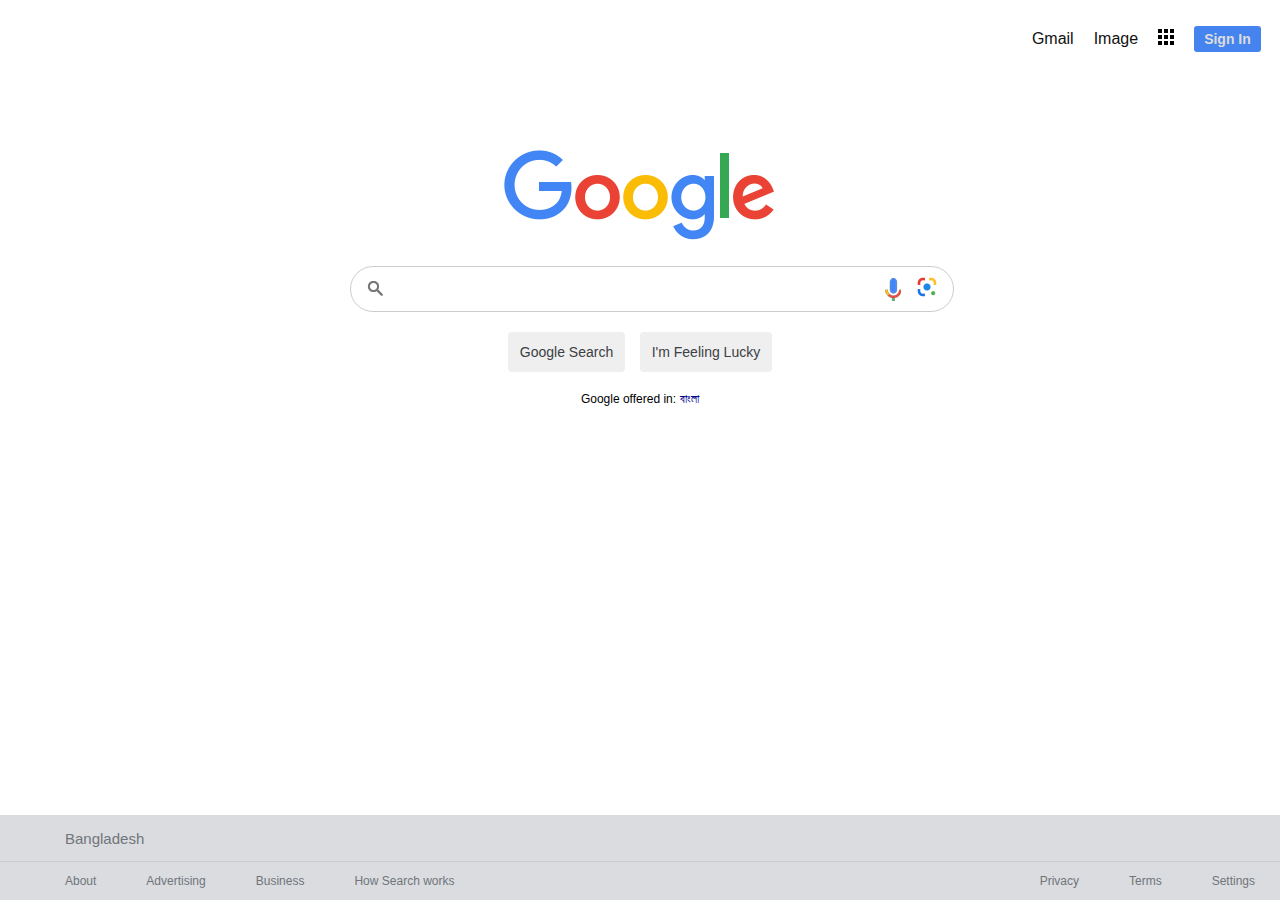
<file: index.html>
<!DOCTYPE html>
<html lang="en">
<head>
    <meta charset="UTF-8">

    <meta http-equiv="X-UA-Compatible" content="IE=edge">
    <link rel="stylesheet" href="style32.css">
    <meta name="viewport" content="width=device-width, initial-scale=1.0">
    <!-- CSS Media Queries -->
    <title>Google</title>
</head>
<body>


    <!-- header part Start -->
    <section>
        <header>
            <ul>
                <li><a href="#">Gmail</a></li>
                <li><a href="#">Image</a></li>
                <li><a href="#"><img src="bars.png"></a></li>
                <Li><button>Sign In</button></Li>
            </ul>
        </header>
        
        <!-- header part End -->
        
        
        <!-- main contant part Start -->
        
        <div class="main">
            <a href="#"><img src="google.png" ></a>
        
            <div class="searchbox">
                <input class="search" type="text" >
              
                <div class="icons">
                    <div class="pic1"><a href="#"><img src="search.png"></a></div>
                    
                    <div class="pic2">
                        <div><a href="#"><img src="mic.png"></a></div>
                        <div><a href="#"><img src="google-lens.png"></a></div>

                    </div>
                </div>
            </div>
        
        
        <div class="button">
            <button >Google Search</button>
            <button >I'm Feeling Lucky</button>
        </div>
        
        <div class="leng">Google offered in: <a href="#">বাংলা</a>
        </div>
        
        </div>
        <!-- main contant part End -->
        
        
        <!-- Footer  part Start -->
        <footer>
            <div class="country">
                <ul>
                     <li>Bangladesh</li>
                </ul>
        
            </div>
        
            <div class="rows">
                <ul>
                    <li><a href="#">About</a> </li>
                    <li><a href="#">Advertising</a></li>
                    <li><a href="#">Business</a></li>
                    <li><a href="#">How Search works</a></li>
                
                </ul>
        
                <ul>
                    <li><a href="#">Privacy</a></li>
                    <li><a href="#">Terms</a></li>
                    <li><a href="#">Settings</a></li>
                </ul>
                
        
            </div>
        </footer>
        
        <!-- Footer  part End -->
        
        </section>
    
</body>
</html>
</file>
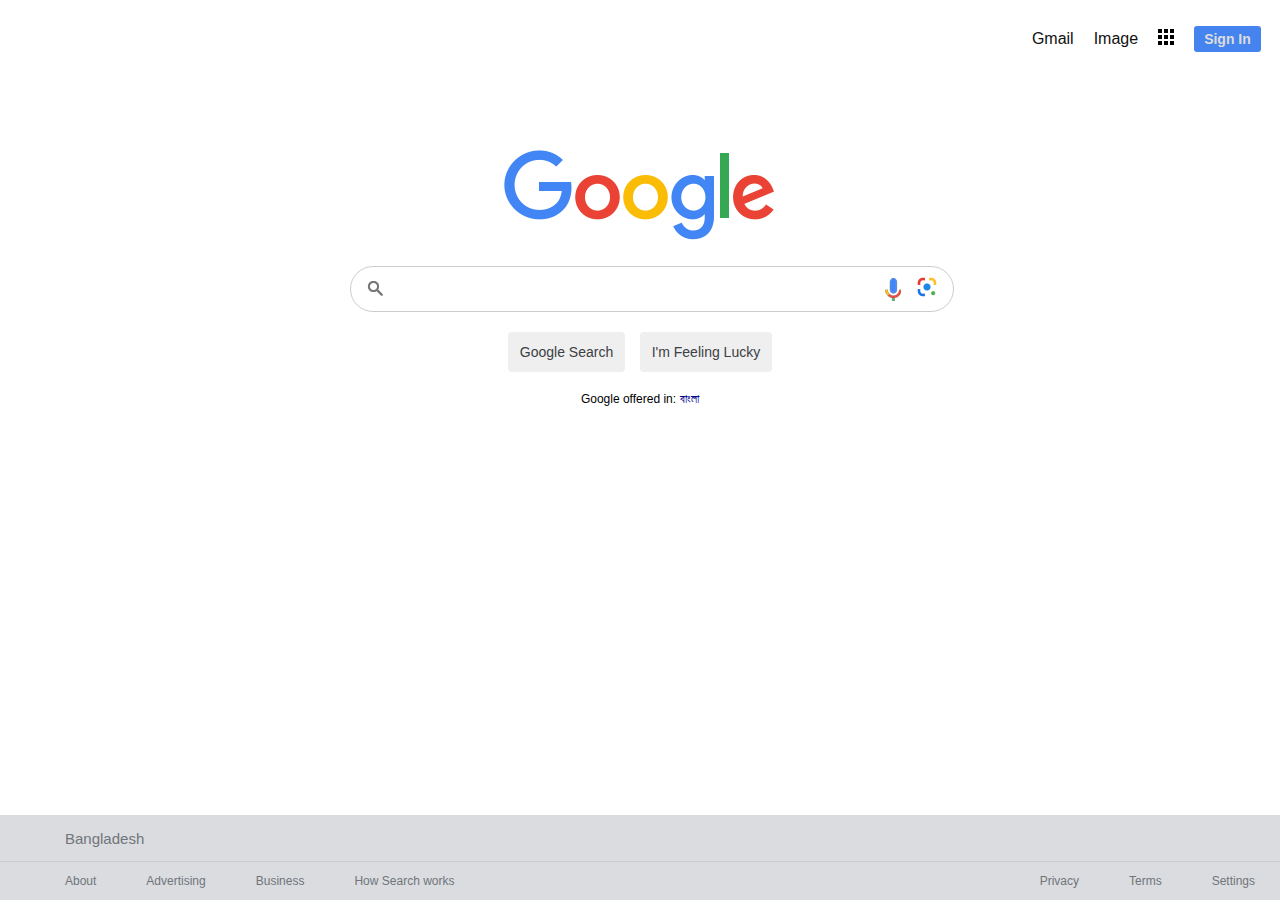
<file: class32.html>
<!DOCTYPE html>
<html lang="en">
<head>
    <meta charset="UTF-8">

    <meta http-equiv="X-UA-Compatible" content="IE=edge">
    <link rel="stylesheet" href="style32.css">
    <meta name="viewport" content="width=device-width, initial-scale=1.0">
    <!-- CSS Media Queries -->
    <title>Google</title>
</head>
<body>


    <!-- header part Start -->
    <section>
        <header>
            <ul>
                <li><a href="#">Gmail</a></li>
                <li><a href="#">Image</a></li>
                <li><a href="#"><img src="bars.png"></a></li>
                <Li><button>Sign In</button></Li>
            </ul>
        </header>
        
        <!-- header part End -->
        
        
        <!-- main contant part Start -->
        
        <div class="main">
            <a href="#"><img src="google.png" ></a>
        
            <div class="searchbox">
                <input class="search" type="text" >
              
                <div class="icons">
                    <div class="pic1"><a href="#"><img src="search.png"></a></div>
                    
                    <div class="pic2">
                        <div><a href="#"><img src="mic.png"></a></div>
                        <div><a href="#"><img src="google-lens.png"></a></div>

                    </div>
                </div>
            </div>
        
        
        <div class="button">
            <button >Google Search</button>
            <button >I'm Feeling Lucky</button>
        </div>
        
        <div class="leng">Google offered in: <a href="#">বাংলা</a>
        </div>
        
        </div>
        <!-- main contant part End -->
        
        
        <!-- Footer  part Start -->
        <footer>
            <div class="country">
                <ul>
                     <li>Bangladesh</li>
                </ul>
        
            </div>
        
            <div class="rows">
                <ul>
                    <li><a href="#">About</a> </li>
                    <li><a href="#">Advertising</a></li>
                    <li><a href="#">Business</a></li>
                    <li><a href="#">How Search works</a></li>
                
                </ul>
        
                <ul>
                    <li><a href="#">Privacy</a></li>
                    <li><a href="#">Terms</a></li>
                    <li><a href="#">Settings</a></li>
                </ul>
                
        
            </div>
        </footer>
        
        <!-- Footer  part End -->
        
        </section>
    
</body>
</html>
</file>
<file: style32.css>
body{
    margin: 0;
    padding: 0;
    box-sizing: border-box;
    font-family: Arial, Helvetica, sans-serif;
}

section{
    width: 100%;
    position: relative;
    display: flex;
    justify-content: center;
    align-items: center;
    min-height: 100vh;
 
}

section header{
    position: absolute;
    display:flex;
    justify-content: flex-end;
    width: 97%;
    top: 0;
    padding: 10px;
}

section header ul{
    display: flex;
    justify-content: center;
    align-items: center;
    
}

section header ul li{
    
    list-style: none;
    margin-left: 20px;

}

section header ul li a {
    text-decoration: none;
    color: #111;

}

section header ul li button{
    background-color: #4584ef;
    border: none;
    padding: 5px 10px;
    border-radius: 3px;
    font-size: 14px;
    font-weight: bold;
    color: #ddd;
    outline:none;
    cursor: pointer;
    

}

/* main contant part Start */

section .main {
   width: 580px; 
   display: flex;
   flex-direction: column;
   justify-content: center;
   align-items: center;
   position: absolute;
   top: 150px;
}

section .main .searchbox{
    width: 100%;
    position: relative;
    margin-top: 20px;
    justify-content: center;
} 

section .main .searchbox .search{
    width: 90%;                  /* search bar barate or komate chaile % komate/barate hbe */
    position: relative;
    padding: 13px 40px;             /* lekha starting left/right a ante chile padding 40px komate/barate hbe */           
    border-radius: 30px;
    border: 1px solid #ccc;
    outline: none;
    font-size: 16px;
    justify-content: center;

} 


section .main .searchbox .icons{
    width: 100%;
    position: absolute;
    display: flex;
    top: 0;
    pointer-events: none;

   
}


  /* img1---------   */

section .main .searchbox .icons .pic1{
    position: relative;
    top: 15px;
   

}

section .main .searchbox .icons .pic1 a{
    left: 10px;
    margin: 3px 10px;
    padding: 5px 7px;
  
}


/* img2------ */


section .main .searchbox .icons .pic2{
    position: relative;
    line-height: 50px;
    top:5px;
    display: flex;
    left: 480px;
   


}
section .main .searchbox .icons .pic2 a{
   padding: 5px; 
 

}



section .main .button{
    margin-top: 20px;
    text-align: center;
  
}


section .main .button button {
color: #3c4043;
border: none;
font-family: arial,sans-serif;
margin: 0 5px;
padding: 12px;
cursor: pointer;
font-size: 14px;
border-radius: 4px;
outline: none;
/* box-shadow: rgba(0, 0, 0, 0.1) 0px 0px 5px 0px, rgba(0, 0, 0, 0.1) 0px 0px 1px 0px; */
}

section .main .button button:hover {
 background-color: #ccc;
}


section .main .leng{

    width: 100%;
    top: 20px;
    position: relative;
    display: flex;
    justify-content: center;
    font-family: arial,sans-serif;
    font-size: 12px;

  
}

section .main .leng a{
    color: darkblue;
    font-family: arial,sans-serif;
    text-decoration: none;
    padding-left: 4px;
    font-size: 12px;
    position: relative;
}

section .main .leng a:hover{
  text-decoration: underline;
  color: darkblue;

}
/* main contant part End */




 /* Footer  part Start */


 section footer{
    width: 100%;
    bottom: 0;
    left: 0;
    right: 0;
    position: absolute;
 }

 section footer .country{
    position: relative;
    background-color: #dadce0;
    border-bottom: 1px solid #ccc;
 }

 section footer .country ul{
    position: relative;
    font-size: 30px;
    font-family: Arial, Helvetica, sans-serif;
    margin: 23px;
    padding: 3px 42px;
    top: 12px;
   
 }

 section footer .country ul li{
    position: relative;
    font-family: Arial, Helvetica, sans-serif;
    list-style: none;
    text-align:left;
    color: #70757a;
    font-size: 15px;
  
}


/* ROWS LEFT....... */

section footer .rows{
    width: 100%;
    background-color: #dadce0;
    display: flex;
    justify-content:space-between;  

}

section footer .rows ul{
    font-size: 12px;
    display: flex;

}

section footer .rows ul li{
    list-style: none;

}

section footer .rows ul li a{
    text-decoration: none;
    color: #70757a;
    margin: 25px;
    font-family: Arial, Helvetica, sans-serif;


}

section footer .rows ul li a:hover{
    text-decoration: underline;

}
  /* Footer  part End */






  /* Responsible part start */

  /* Mobile view Start */

  @media (max-width:768px){

    section .main .searchbox{
        width: 60%;
    }

    section .main .searchbox .search{
        width: 76%;
    }

    section .main .searchbox .icons .pic2 {
        left: 230px;
      }

      section footer .rows ul {
        font-size: 8px;
      }
     section footer .country ul li{
        font-size: 12px;
     }


      section footer .rows ul li a{ 
        margin: 3px;

      }

      section footer .country ul{
        padding: 3px 0;
      }

      section footer .rows ul{        
        padding: 3px 0;
    }

  }

/* Mobile view End */





/* Desktop view start*/
@media(min-width:1024px){


}

/* Desktop view End*/ 





/* Tab view start*/

@media(min-width:769px) and (max-width:1023px){

    section header ul li button{

        background-color: tomato;
         
    }

}

/* Tab view End*/
</file>
